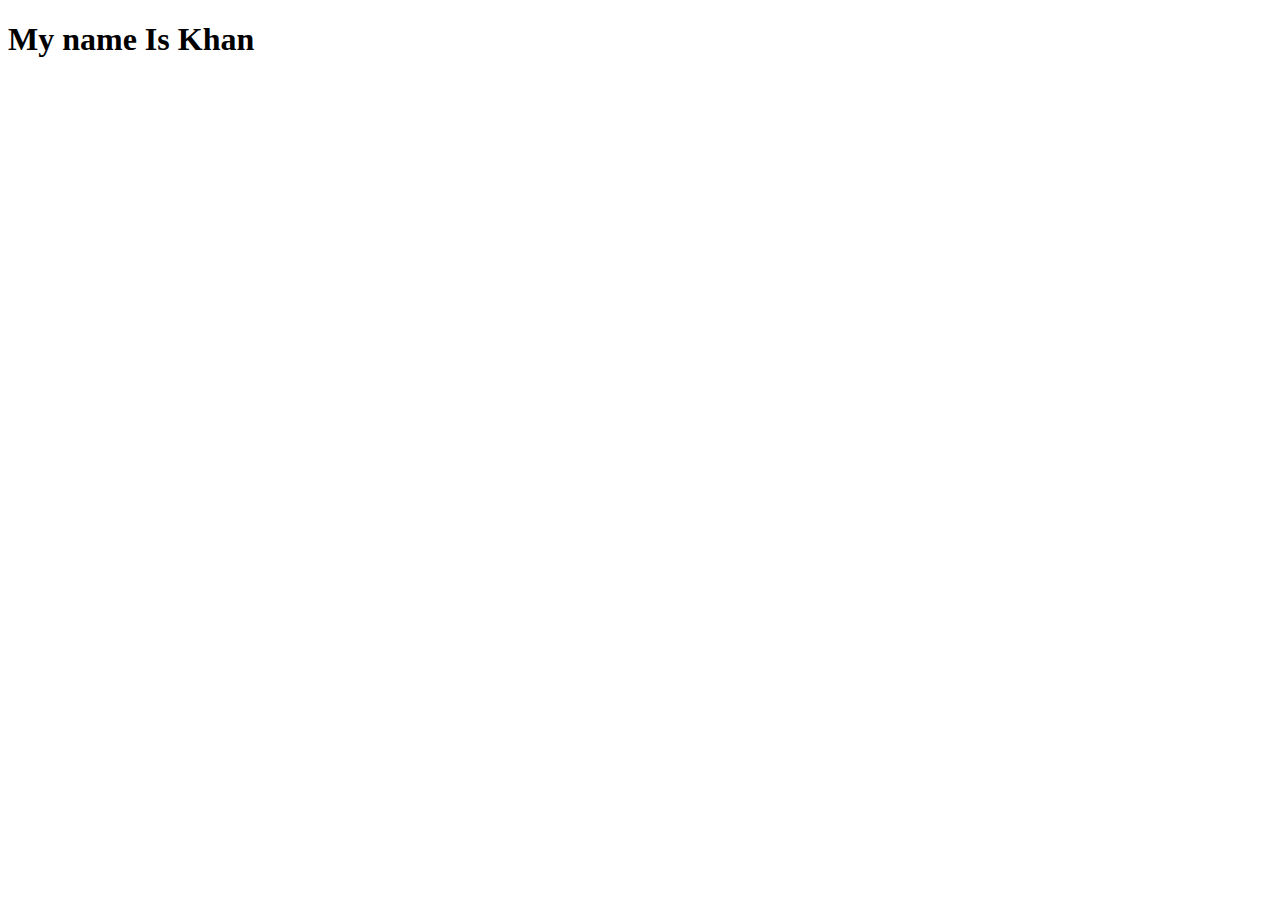
<file: index.html>
<!DOCTYPE html>
<html lang="en">
<head>
    <meta charset="UTF-8">
    <meta name="viewport" content="width=device-width, initial-scale=1.0">
    <title>Document</title>
</head>
<body>
    <h1>My name Is Khan</h1>
</body>
</html>
</file>
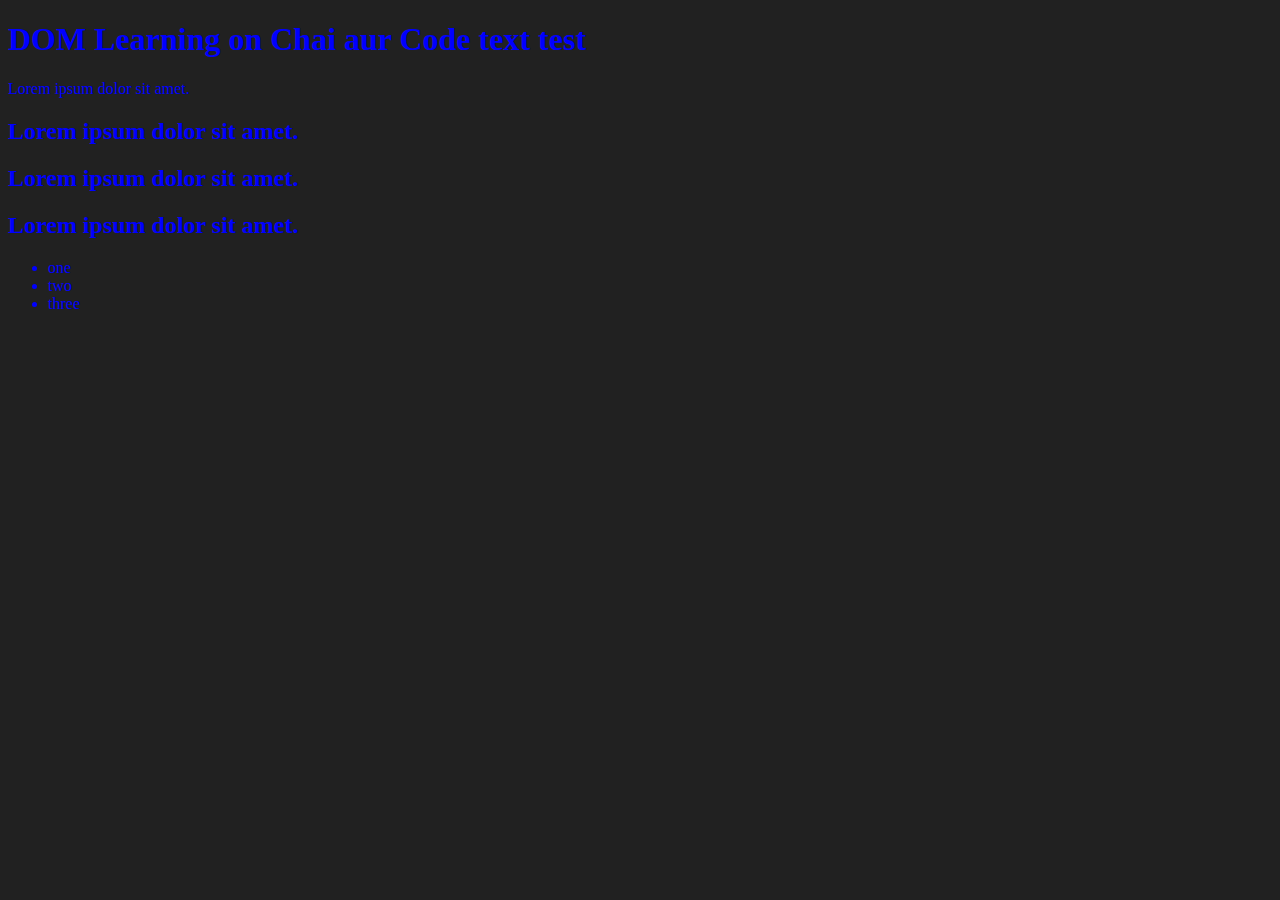
<file: 06_dom/one.html>
<!DOCTYPE html>
<html lang="en">
<head>
    <meta charset="UTF-8">
    <meta name="viewport" content="width=device-width, initial-scale=1.0">
    <title>DOM Learning</title>
    <style>
        .bg-black{
            background-color: #212121;
            color: blue;
        }
    </style>
</head>
<body class="bg-black">
    <div >
        <!--Documnet Object Model-->
        <h1 id="title" class="heading">DOM Learning on Chai aur Code<span> text test</span></h1>
        <p>Lorem ipsum dolor sit amet.</p>
        <h2 class="list-item">Lorem ipsum dolor sit amet.</h2>
        <h2 class="list-item">Lorem ipsum dolor sit amet.</h2>
        <h2 class="list-item">Lorem ipsum dolor sit amet.</h2>
        <ul>
            <li>one</li>
            <li>two</li>
            <li>three</li>
        </ul>

    </div>
</body>
</html>
</file>
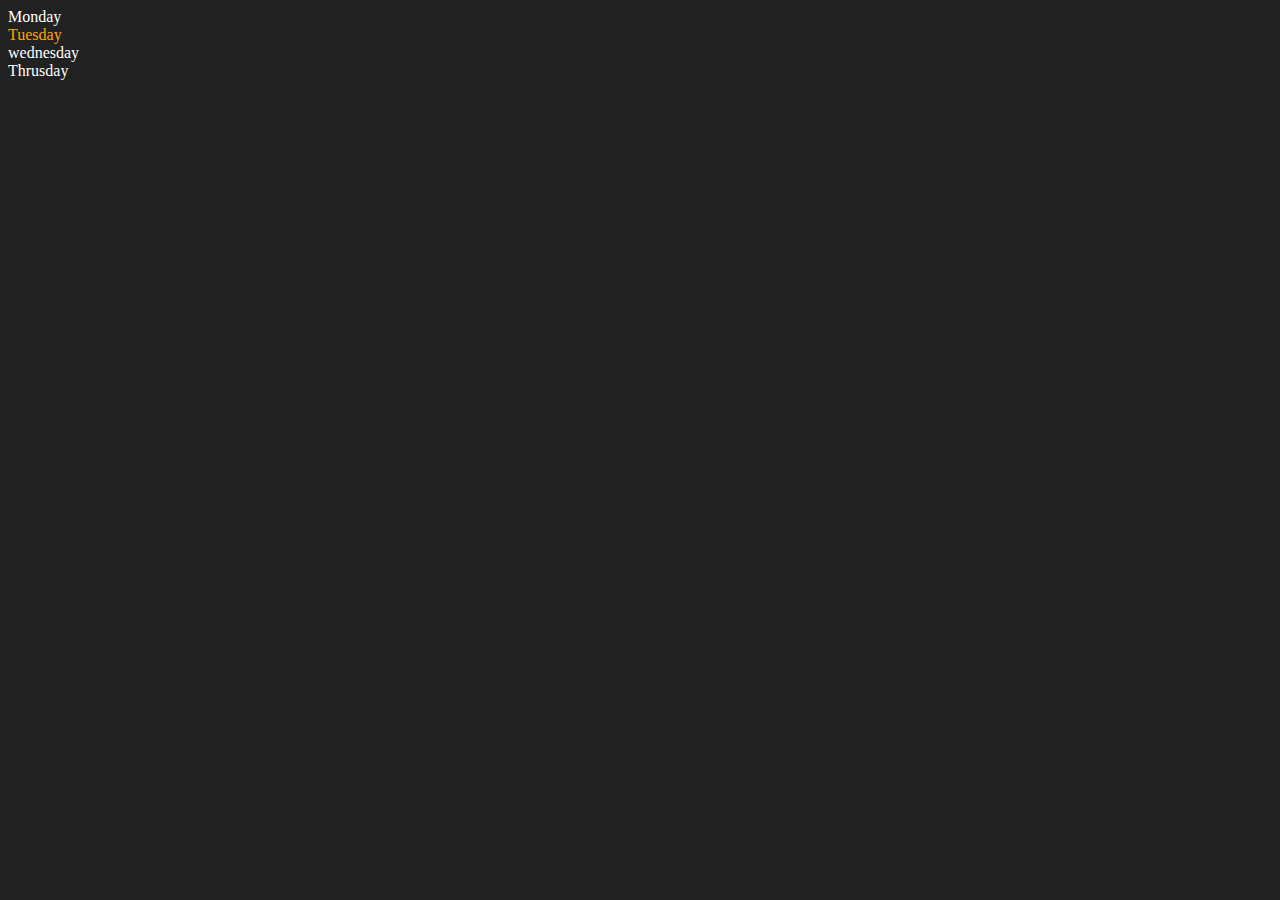
<file: 06_dom/two.html>
<!DOCTYPE html>
<html lang="en">
<head>
    <meta charset="UTF-8">
    <meta name="viewport" content="width=device-width, initial-scale=1.0">
    <title>Chai aur code | DOM</title>
</head>
<body style="background-color: #212121; color: #fff;">
    <!-- <ul>
        <li>Javascript</li>
    </ul> -->
    <div class="parent">
    <div class="day">Monday</div>
    <div class="day">Tuesday</div>
    <div class="day">wednesday</div>
    <div class="day">Thrusday</div>
    </div>
    
    
</body>
<script>
    const parent  = document.querySelector('.parent');
    console.log(parent);
    console.log(parent.children);
    // console.log(parent.children[1].innerHTML);
    // for (let i = 0; i < parent.children.length; i++) {
    //     // const element = array[i];
    //     console.log(parent.children[i].innerHTML);
        
    // }
    parent.children[1].style.color = 'orange';
    // console.log(parent.firstElementChild);
    // console.log(parent.lastElementChild);
    const dayone = document.querySelector('.day');
    // console.log(dayone);
    // console.log(dayone.parentElement);
    // console.log(dayone.nextElementSibling);

    console.log("NODES: ", parent.childNodes);




</script>
</html>
</file>
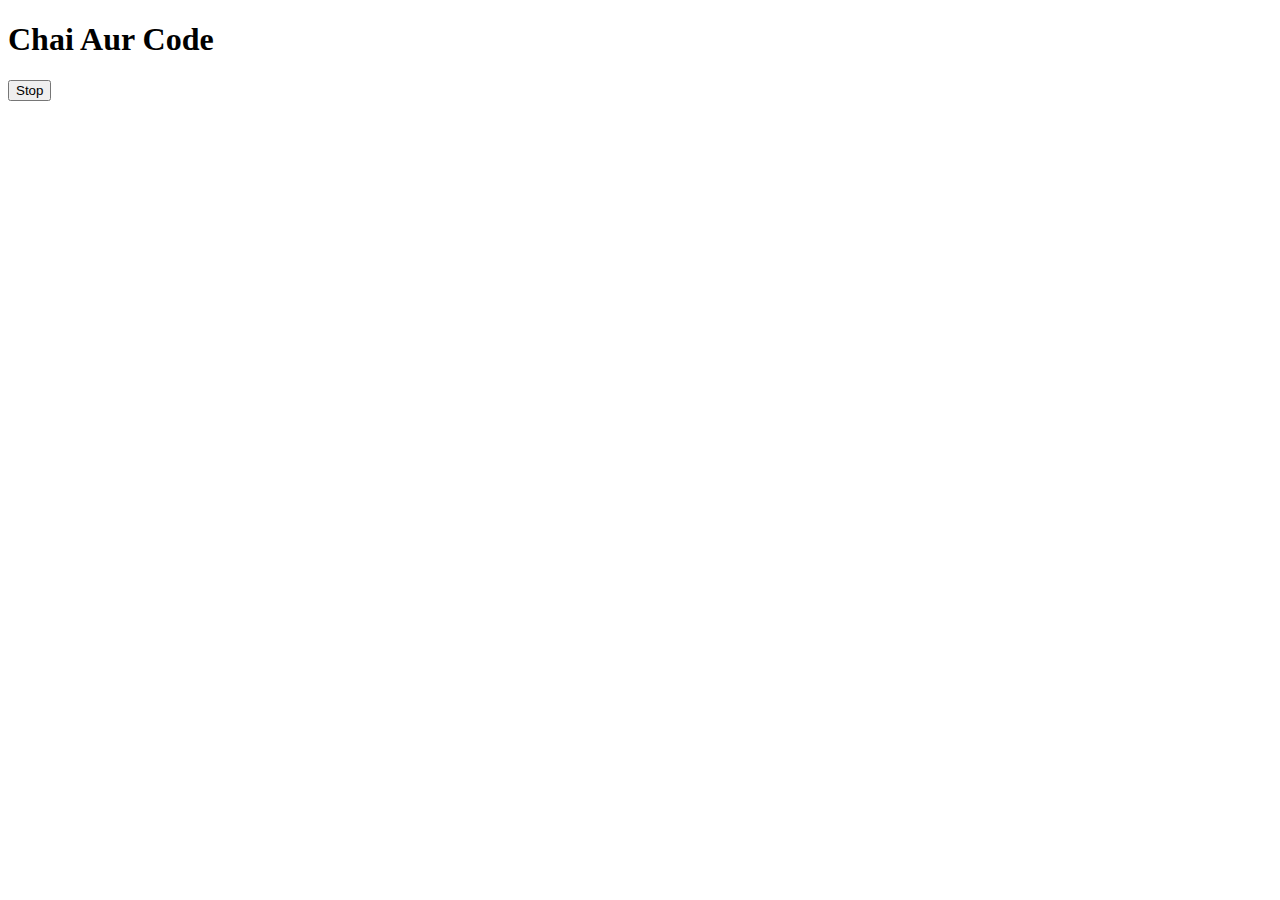
<file: 08_Events/two.html>
<!DOCTYPE html>
<html lang="en">
<head>
    <meta charset="UTF-8">
    <meta name="viewport" content="width=device-width, initial-scale=1.0">
    <title>Document</title>
</head>
<body>
    <h1>Chai Aur Code</h1>
    <button id="stop">Stop</button>
</body>
<script>
    // setTimeout(() => {
    //     console.log("Sunny");
    // }, 2000);

    // setTimeout(function (){
    //     console.log("Sunny");
    // },2000)

    // const saySunny = function(){
    //     console.log("Sunny");
    // }
    // setTimeout(saySunny,2000);

    const changetext = function(){
        document.querySelector('h1').innerHTML = "best JS series";
    }
    const chanegeme = setTimeout(changetext,2000);

    // clearTimeout(chanegeme)

    document.querySelector('#stop').addEventListener('click',function(){
        clearTimeout(chanegeme);
        console.log("STOOPED");
    })
    
</script>
</html>
</file>
